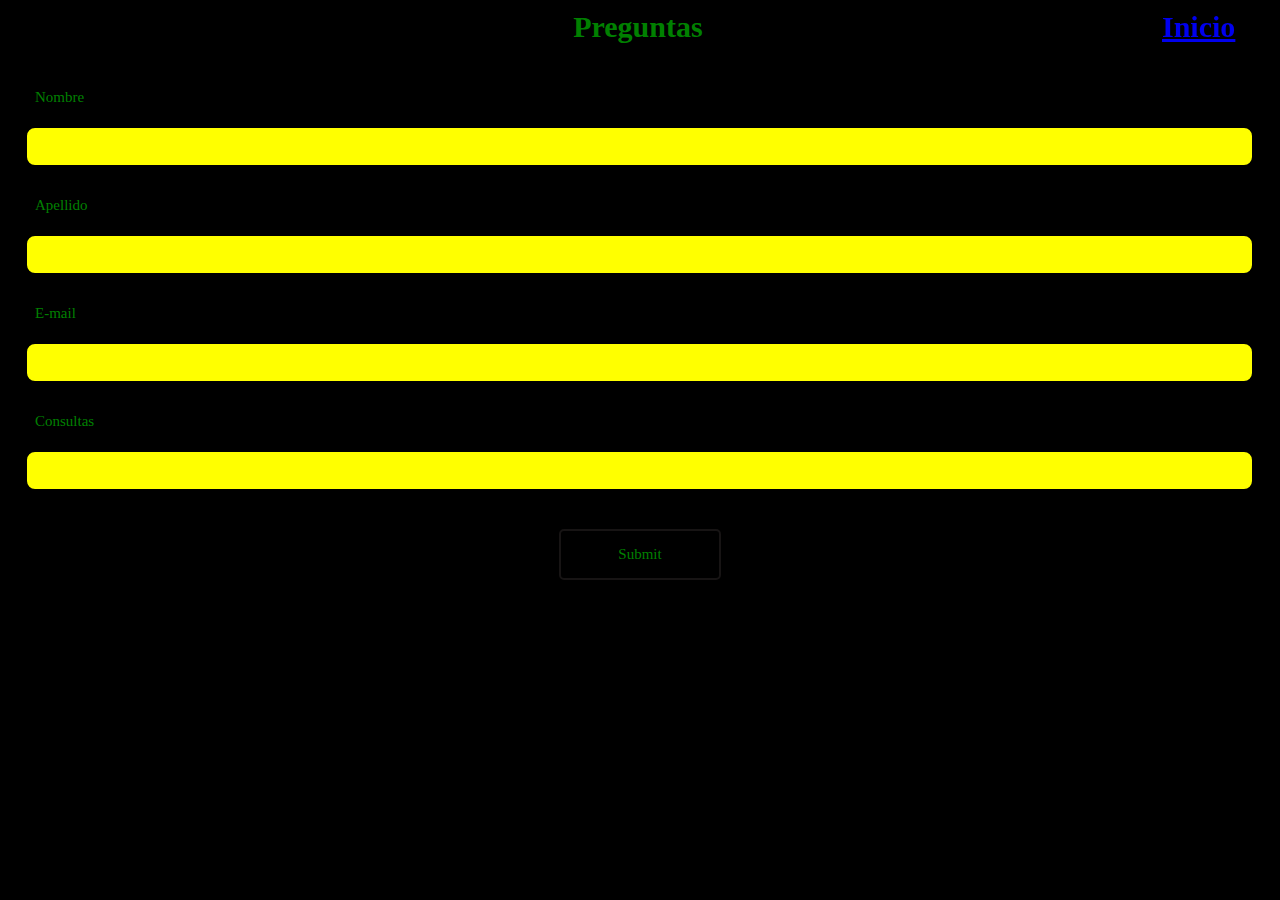
<file: pages/consultas.html>
<!DOCTYPE html>
<html lang="en">
<head>
    <meta charset="UTF-8">
    <meta name="viewport" content="width=device-width, initial-scale=1.0">
    <title>Consultas</title>
    <link rel="stylesheet" href="/Asset/css/consultas.css">
</head>
<body>
    <header>
        <div id="volver">
           <h2 >
          <a href="/index.html">Inicio</a> 
          </h2>
        </div>
        <div id="preguntas">
            <h1>Preguntas</h1>
        </div>


        

    </header>
  
    
    <section id="formul">
        <form action="algun-lugar.html" autocomplete="off" > 
      
            <div class="persona-container"> 
                <div class="persona"> 
                    <label class="persona__label" for="nombre">Nombre</label>
                    <input class="persona__inputs" id="nombre" name="nombre" type="text" autofocus >
                    <div class="error-detalle"></div>
                </div>

                <div class="persona"> 
                    <label class="persona__label" for="Apellido">Apellido</label>
                    <input class="persona__inputs" id="Apellido" name="Apellido" type="text" autofocus>
                    <div class="error-detalle"></div>
                </div>

                <div class="persona">
                    <label class="persona__label" for="Email">E-mail</label>
                    <input class="persona__inputs" id="Email" name="Email" type="text">
                    <div class="error-detalle"></div>
                </div>

                <div class="persona">
                    <label class="persona__label" for="Consulta">Consultas</label>
                    <input class="persona__inputs" id="Consulta" name="Consulta" type="text">
                    <div class="error-detalle"></div>
                </div>
            </div>

            <div class="persona">
                <input class="persona__boton_enviar" type="submit">
                <div class="error-detalle"></div>
            </div>

            
            
        </form>  
       
       
    </section>

    <main></main>
    <footer>
       
    </footer>
    
</body>
</html>
</file>
<file: Asset/css/consultas.css>
header{
    display: flex;
    position: relative;
    top: auto;
    left: 44%;
   

    
}
body{
    background-color: black;
    font-family: 'Trade Winds', cursive;
    color: green;
    font-size: 15px;
    margin: 0; 
}

h1{
    font-size: 30px;
    margin: 0;
    padding:10px;
    color: green;
    
    
}

h2{
    font-size: 30px;
    margin: 0;
    padding:10px;
    color: green;

}

#volver{
    position: fixed;
    top: 0;
    margin: 0;
    left: 90%;
    width: 10%;
   
}

#preguntas{
    
    top: 0;
    margin: 0;

}



input[type=text] {
    padding: 10px;
    box-shadow:0 0 15px 4px rgba(0,0,0,0.06);
    border-radius: 10px;
    width: 98%;
    border: 2px solid black;
    color: green;
    margin-top: 10px;
}



input, textarea {
    font-family: 'Trade Winds', cursive;
   /* font-family:inherit;*/
    font-size: inherit;
}

.persona-container{
    margin-top: 1em;
    
}

.persona__label {
    display: flex;
    margin: 10px;
    
}

.persona{
    position:relative;
    margin: 5px;
}

.persona__inputs{
    width: 100%;
    outline: none;
    border-bottom: 1px solid black;
    background-color: yellow;
}
.error-detalle {
    color: rgb(243, 91, 91);
    border-radius: 5px;
    text-align: left;
    padding: 5px;
    
}

.error-detalle input[type=text] {
    color: red;
    background-color: red;
}

.persona__boton_enviar {
    border: none;
    width: 162px;
    height: 51px;
    border: 2px solid #171414;
    margin: auto;
    margin-top: 1%;
    border-radius:5px;
    cursor: pointer;
    display: flex;
    align-items: center;
    justify-content: center;
    padding: 0;
    background: none;
    color: green;
  
}

.persona.error-detalle {
    display: block;
}


.persona-container {
    font-family: 'Tourney', cursive;
    padding:10px;
    margin: 10px;
    background:black;
    display: grid;
    grid-template-columns: 1fr ;
    gap: 2 em;   
}
</file>
